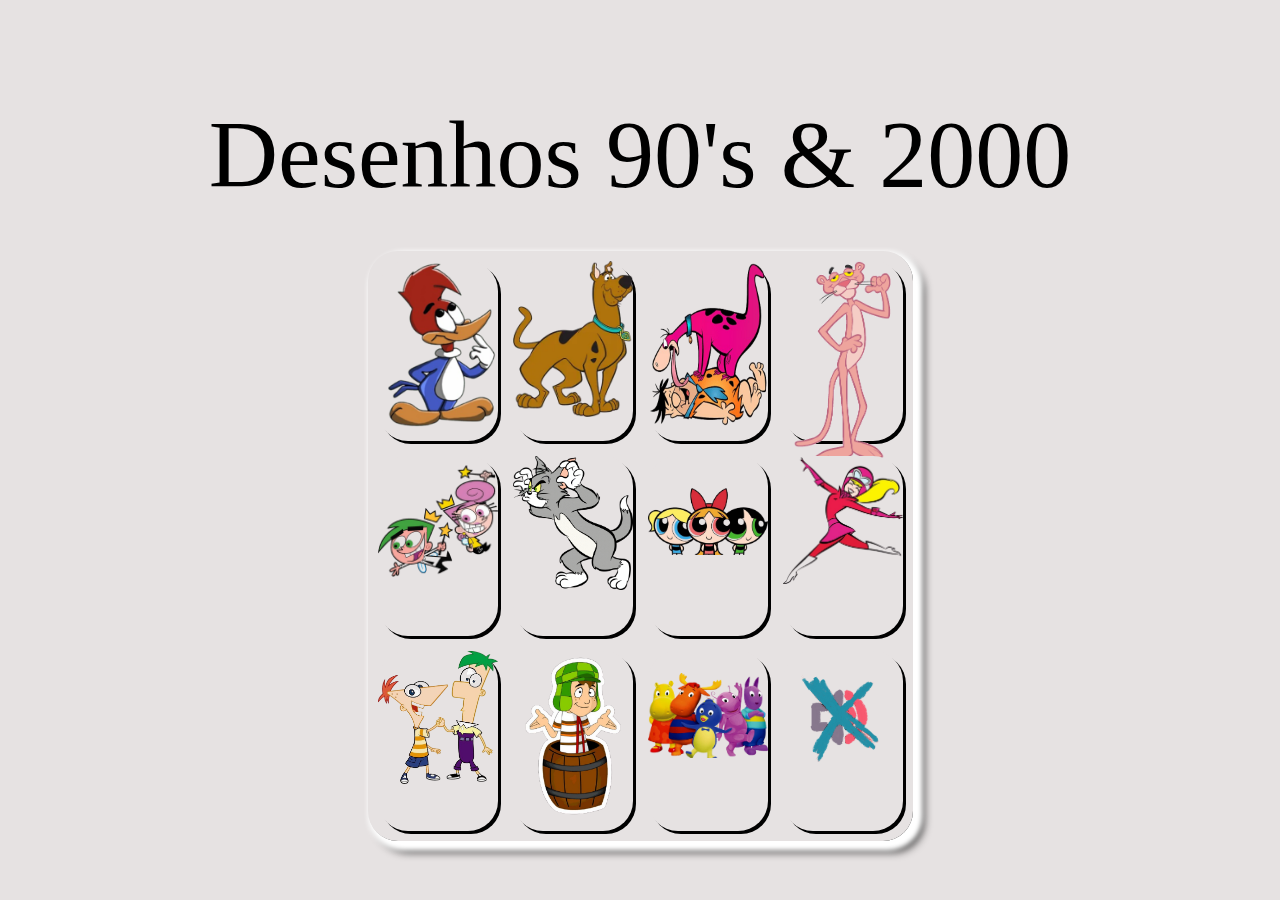
<file: index.html>
<!DOCTYPE html>
<html lang="pt-BR">

<head>
    <meta charset="UTF-8">
    <meta http-equiv="X-UA-Compatible" content="IE=edge">
    <meta name="viewport" content="width=device-width, initial-scale=1.0">

    <title> Sessão nostalgia </title>

    <link rel="preconnect" href="https://fonts.googleapis.com">
    <link rel="preconnect" href="https://fonts.gstatic.com" crossorigin>
    <link href="https://fontmeme.com/fontes/fonte-siry/" rel="stylesheet">
    <link href="https://fonts.googleapis.com/css2?family=Montserrat:wght@500;600&display=swap" rel="stylesheet">
    <link rel="icon" type="image/png" href="images/eu.png">
    <link rel="stylesheet" href="css/reset.css">
    <link rel="stylesheet" href="css/estilos.css">

</head>

<body>
    <h1 class="titulo"> Desenhos 90's & 2000 </h1>

    <section class="teclado">
        <button class="tecla tecla_pom"><img src="images/picapau.png" alt="Aplausos"></button>
        <button class="tecla tecla_clap"><img src="images/scooby.webp" alt="Galo"></button>
        <button class="tecla tecla_tim"><img src="images/flintstones.png" alt="Sem Amigos"></button>
        <button class="tecla tecla_puff"><img src="images/pantera.png" alt="Parabéns"></button>
        <button class="tecla tecla_splash"><img src="images/padrinhos.png" alt="Errou"></button>
        <button class="tecla tecla_toim"><img src="images/Tom_Cat.webp" alt="Sinal"></button>
        <button class="tecla tecla_psh"><img src="images/meninas.png" alt="Choro"></button>
        <button class="tecla tecla_tic"><img src="images/corrida.png" alt="Grilo"></button>
        <button class="tecla tecla_t"><img src="images/PhineasFerb.png" alt="Tambores"></button>
        <button class="tecla tecla_i"><img src="images/chaves.png" alt="Senta lá, Cláudia"></button>
        <button class="tecla tecla_c"><img src="images/Backyardigans.png" alt="Você está certo, disso"></button>
        <button class="tecla tecla_tom"><img src="images/stop.png" alt="Stop"></button>
    </section>

    <audio src="sounds/picapau.mp3" id="som_tecla_pom"></audio>
    <audio src="sounds/scooby.mp3" id="som_tecla_clap"></audio>
    <audio src="sounds/flintstones.mp3" id="som_tecla_tim"></audio>
    <audio src="sounds/pantera_rosa.mp3" id="som_tecla_puff"></audio>
    <audio src="sounds/beat_padrinhos_magicos.mp3" id="som_tecla_splash"></audio>
    <audio src="sounds/tom_and_jerry.mp3" id="som_tecla_toim"></audio>
    <audio src="sounds/meninas_superpoderosas.mp3" id="som_tecla_psh"></audio>
    <audio src="sounds/corrida.mp3" id="som_tecla_tic"></audio>
    <audio src="sounds/phineas_and.mp3" id="som_tecla_t"></audio>
    <audio src="sounds/chaves_abertura.mp3" id="som_tecla_i"></audio>
    <audio src="sounds/into_the_thick_of_it.mp3" id="som_tecla_c"></audio>
    <audio src="sounds/stop.mp3" id="som_tecla_tom"></audio>

  

<script src="main.js"> </script>

</body>

</html>
</file>
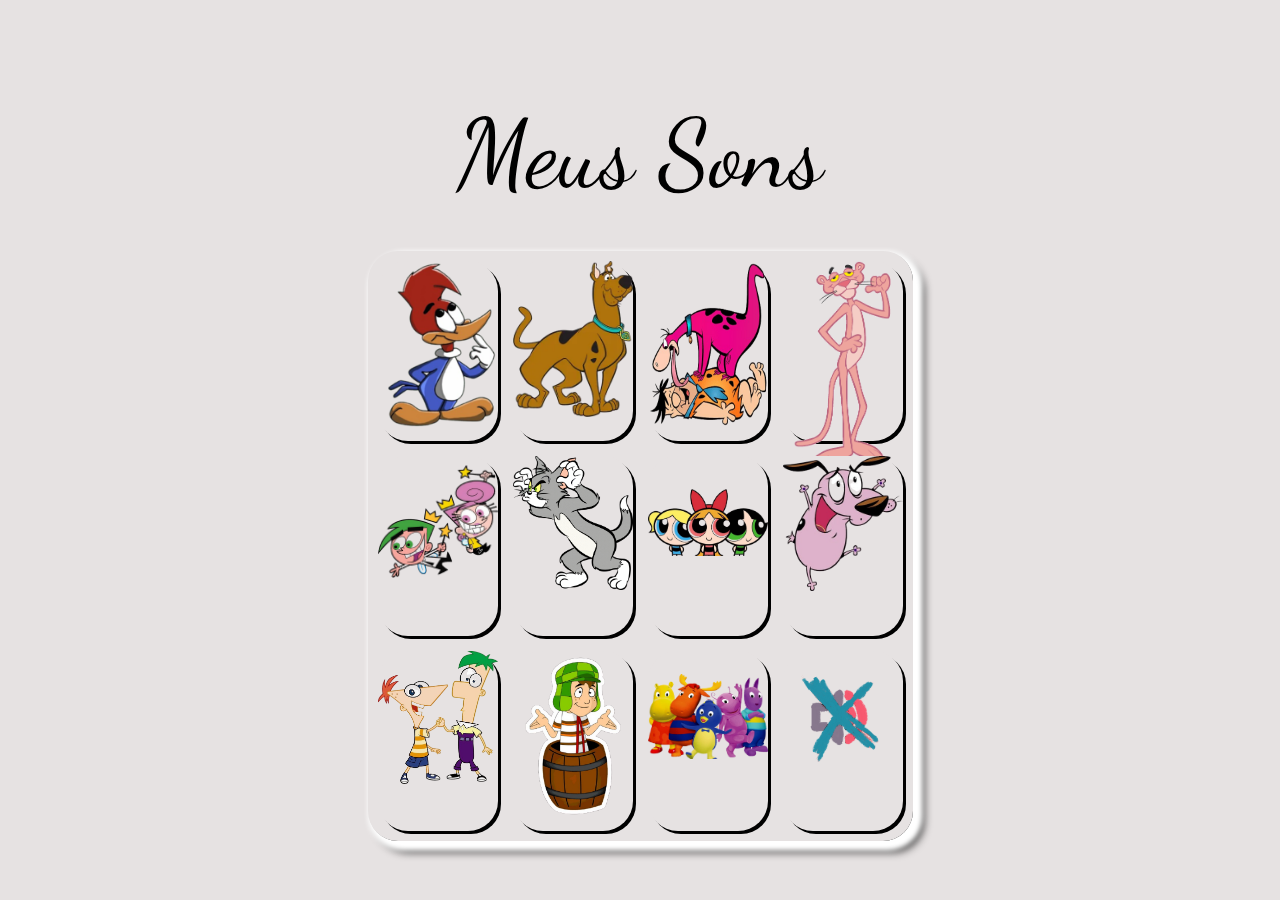
<file: gaby/gabyk.3t.2b-main/index.html>
<!DOCTYPE html>
<html lang="pt-BR">

<head>
    <meta charset="UTF-8">
    <meta http-equiv="X-UA-Compatible" content="IE=edge">
    <meta name="viewport" content="width=device-width, initial-scale=1.0">

    <title> Sons Tiago M. R. </title>

    <link rel="preconnect" href="https://fonts.googleapis.com">
    <link rel="preconnect" href="https://fonts.gstatic.com" crossorigin>
    <link href="https://fonts.googleapis.com/css2?family=Dancing+Script:wght@700&display=swap" rel="stylesheet">
    <link href="https://fonts.googleapis.com/css2?family=Montserrat:wght@500;600&display=swap" rel="stylesheet">
    <link rel="icon" type="image/png" href="images/eu.png">
    <link rel="stylesheet" href="css/reset.css">
    <link rel="stylesheet" href="css/estilos.css">

</head>

<body>
    <h1 class="titulo"> Meus Sons </h1>

    <section class="teclado">
        <button class="tecla tecla_pom"><img src="images/picapau.png" alt="Aplausos"></button>
        <button class="tecla tecla_clap"><img src="images/scooby.webp" alt="Galo"></button>
        <button class="tecla tecla_tim"><img src="images/flintstones.png" alt="Sem Amigos"></button>
        <button class="tecla tecla_puff"><img src="images/pantera.png" alt="Parabéns"></button>
        <button class="tecla tecla_splash"><img src="images/padrinhos.png" alt="Errou"></button>
        <button class="tecla tecla_toim"><img src="images/Tom_Cat.webp" alt="Sinal"></button>
        <button class="tecla tecla_psh"><img src="images/meninas.png" alt="Choro"></button>
        <button class="tecla tecla_tic"><img src="images/coragem.png" alt="Grilo"></button>
        <button class="tecla tecla_t"><img src="images/PhineasFerb.png" alt="Tambores"></button>
        <button class="tecla tecla_i"><img src="images/chaves.png" alt="Senta lá, Cláudia"></button>
        <button class="tecla tecla_c"><img src="images/Backyardigans.png" alt="Você está certo, disso"></button>
        <button class="tecla tecla_tom"><img src="images/stop.png" alt="Stop"></button>
    </section>

    <audio src="sounds/picapau.mp3" id="som_tecla_pom"></audio>
    <audio src="sounds/scooby.mp3" id="som_tecla_clap"></audio>
    <audio src="sounds/flintstones.mp3" id="som_tecla_tim"></audio>
    <audio src="sounds/pantera_rosa.mp3" id="som_tecla_puff"></audio>
    <audio src="sounds/beat_padrinhos_magicos.mp3" id="som_tecla_splash"></audio>
    <audio src="sounds/tom_and_jerry.mp3" id="som_tecla_toim"></audio>
    <audio src="sounds/meninas_superpoderosas.mp3" id="som_tecla_psh"></audio>
    <audio src="sounds/cri.mp3" id="som_tecla_tic"></audio>
    <audio src="sounds/phineas_and.mp3" id="som_tecla_t"></audio>
    <audio src="sounds/chaves_abertura.mp3" id="som_tecla_i"></audio>
    <audio src="sounds/into_the_thick_of_it.mp3" id="som_tecla_c"></audio>
    <audio src="sounds/stop.mp3" id="som_tecla_tom"></audio>

  

<script src="main.js"> </script>

</body>

</html>
</file>
<file: css/estilos.css>
:root {
  --verde: #000000;
  --branca: #FFFFFF;
  --luz: rgb(0, 0, 0);
  --preto: #e6e2e2;
  --rosa: #F85B72;
}

body {
  align-items: center;
  background: var(--preto);
  display: flex;
  justify-content: center;
  flex-direction: column;
  font-family: 'Justin', sans-serif;
  min-height: 100vh;
}

h1 {
  color: var(--branca);
  margin-bottom: 20px;
  font-size: 2rem;
}

.teclado {
  background: transparent;
  box-shadow: 5px 5px 5px 5px #ffffff, 10px 10px 10px #000000;
  border-radius: 30px;
  display: grid;
  gap: 15px;
  grid-template-columns: repeat(4, 1fr);
  padding: 10px;
}

.tecla {
  background-color: var(--preto);
  border-radius: 30px;
  box-shadow: 3px 3px 0 var(--verde);
  color: var(--branca);
  cursor: pointer;
  height: 180px;
  font-size: 1.75em;
  font-weight: bold;
  line-height: 120px;
  text-align: center;
  width: 120px;
}

.tecla tecla_tim{
  margin-top: 20em;
}

.tecla.ativa,
.tecla:active {
  background-color: var(--branca);
  border: 4px solid  var(--rosa);
  box-shadow: 3px 3px 0 var(--rosa) inset;
  color: var(--branca);
  outline: none;
}

.tecla.focus,
.tecla:focus {
  outline: none;
  box-shadow: 5px 5px 5px 5px var(--luz);
}

.tecla.active:focus,
.tecla:active:focus {
  box-shadow: 3px 3px 0 var(--vermelha-escura) inset;
  color: var(--preto);
}

.titulo{
  font-family: 'Dancing Script', cursive;
  font-size: 6em;
  padding: 0.5em 0 0.3em 0;
  color: var(--verde);
}

.rodape{
  height: 100%;
  width: 100%;
  padding: 5em 0 0 0;
  color: var(--branca);
}

.tiago{
  border-radius: 20px;
  width: 180px;
  height: 101px;
}

.by{
  text-align: right;
  margin-right: 1em;
  color: var(--verde);
}
</file>
<file: gaby/gabyk.3t.2b-main/css/estilos.css>
:root {
  --verde: #000000;
  --branca: #FFFFFF;
  --luz: rgb(0, 0, 0);
  --preto: #e6e2e2;
  --rosa: #F85B72;
}

body {
  align-items: center;
  background: var(--preto);
  display: flex;
  justify-content: center;
  flex-direction: column;
  font-family: 'Montserrat', sans-serif;
  min-height: 100vh;
}

h1 {
  color: var(--branca);
  margin-bottom: 20px;
  font-size: 2rem;
}

.teclado {
  background: transparent;
  box-shadow: 5px 5px 5px 5px #ffffff, 10px 10px 10px #000000;
  border-radius: 30px;
  display: grid;
  gap: 15px;
  grid-template-columns: repeat(4, 1fr);
  padding: 10px;
}

.tecla {
  background-color: var(--preto);
  border-radius: 30px;
  box-shadow: 3px 3px 0 var(--verde);
  color: var(--branca);
  cursor: pointer;
  height: 180px;
  font-size: 1.75em;
  font-weight: bold;
  line-height: 120px;
  text-align: center;
  width: 120px;
}

.tecla tecla_tim{
  margin-top: 20em;
}

.tecla.ativa,
.tecla:active {
  background-color: var(--branca);
  border: 4px solid  var(--rosa);
  box-shadow: 3px 3px 0 var(--rosa) inset;
  color: var(--branca);
  outline: none;
}

.tecla.focus,
.tecla:focus {
  outline: none;
  box-shadow: 5px 5px 5px 5px var(--luz);
}

.tecla.active:focus,
.tecla:active:focus {
  box-shadow: 3px 3px 0 var(--vermelha-escura) inset;
  color: var(--preto);
}

.titulo{
  font-family: 'Dancing Script', cursive;
  font-size: 6em;
  padding: 0.5em 0 0.3em 0;
  color: var(--verde);
}

.rodape{
  height: 100%;
  width: 100%;
  padding: 5em 0 0 0;
  color: var(--branca);
}

.tiago{
  border-radius: 20px;
  width: 180px;
  height: 101px;
}

.by{
  text-align: right;
  margin-right: 1em;
  color: var(--verde);
}
</file>
